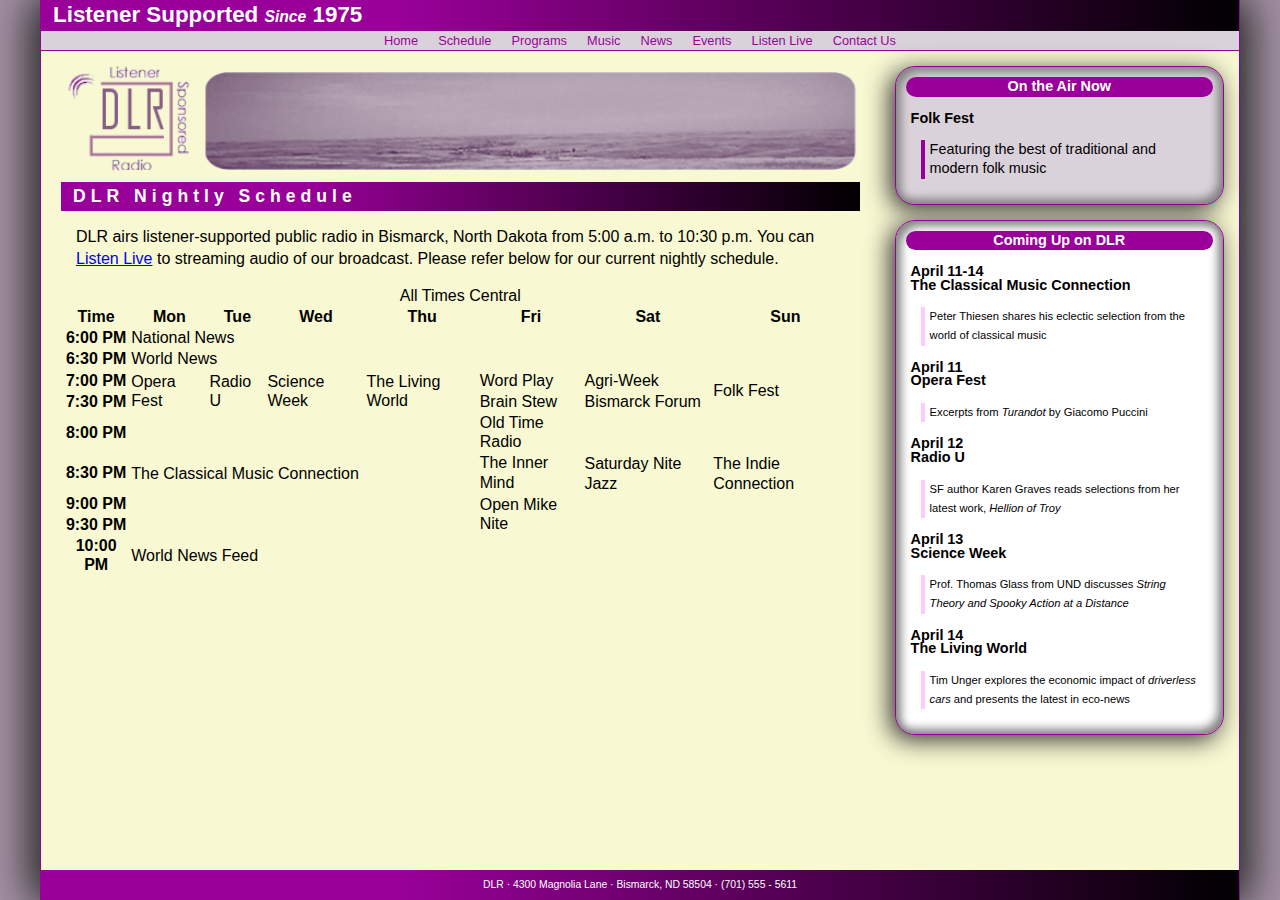
<file: index.html>
<!DOCTYPE html>
<html lang="en">
<head>
   <!--
      New Perspectives on HTML5 and CSS3, 7th Edition
      Tutorial 6
      Tutorial Case

      DLR Nightly Schedule
      Author: Lukas Haupt
      Date:   10/13/25

      Filename:   dlr_evenings.html

   -->
   
   <meta charset="utf-8" />
   <meta name="viewport" content="width=device-width, initial-scale=1" />
   <title>DLR Nightly Schedule</title>
   <link href="./css/dlr_reset.css" rel="stylesheet" />
   <link href="./css/dlr_styles.css" rel="stylesheet" />   
   <link href="./css/dlr_tables.css" rel="stylesheet" />  
</head>

<body>
   <header>
      <h1>Listener Supported <em>Since</em> 1975</h1>
      <nav>
         <a id="navicon" href="#"><img src="./img/dlr_navicon.png" alt="" /></a>
         <ul>
            <li><a href="#">Home</a></li>
            <li><a href="#">Schedule</a></li>
            <li><a href="#">Programs</a></li>
            <li><a href="#">Music</a></li>
            <li><a href="#">News</a></li>
            <li><a href="#">Events</a></li>
            <li><a href="#">Listen Live</a></li>
            <li><a href="#">Contact Us</a></li>
         </ul>
      </nav>
   </header>
   
   <div id="container">
   
      <section id="main"> 
         <img src="./img/dlr_logo.png" alt="DLR" />
         <h2>DLR Nightly Schedule</h2>
         <p>DLR airs listener-supported public radio in Bismarck, 
            North Dakota from 5:00 a.m. to 10:30 p.m.
            You can <a href="#">Listen Live</a> to streaming audio 
            of our broadcast. Please refer below for our current 
            nightly schedule.</p>

            <table class="schedule">


               <caption>All Times Central</caption>

               <tr>

                  <th>Time</th>
                  <th>Mon</th>
                  <th>Tue</th>
                  <th>Wed</th>
                  <th>Thu</th>
                  <th>Fri</th>
                  <th>Sat</th>
                  <th>Sun</th>

               </tr>

               <tr>

                  <th> 6:00 PM</th>
                  <td colspan="7">National News</td>

               </tr>

               <tr>

                  <th>6:30 PM</th>
                  <td colspan="7">World News</td>

               </tr>

               <tr>

                  <th>7:00 PM</th>

                  <td rowspan="2">Opera Fest</td>
                  <td rowspan="2">Radio U</td>
                  <td rowspan="2">Science Week</td>
                  <td rowspan="2">The Living World</td>

                  <td>Word Play</td>
                  <td>Agri-Week</td>
                  <td rowspan="2">Folk Fest</td>
                  

               </tr>

               <tr>

                  <th>7:30 PM</th>

                  <td>Brain Stew</td>
                  <td>Bismarck Forum</td>

               </tr>

               <tr>

                  <th>8:00 PM</th>

                  <td rowspan="4" colspan="4">The Classical Music Connection</td>
                  <td>Old Time Radio</td>
                  <td rowspan="4">Saturday Nite Jazz</td>
                  <td rowspan="4">The Indie Connection</td>

               </tr>

               <tr>

                  <th>8:30 PM</th>

                  <td>The Inner Mind</td>

               </tr>

               <tr>

                  <th>9:00 PM</th>

                  <td rowspan="2">Open Mike Nite</td>

               </tr>

               <tr>

                  <th>9:30 PM</th>

               </tr>

               <tr>

                  <th>10:00 PM</th>

                  <td colspan="7">World News Feed</td>

               </tr>


            </table>
         
      </section>
      
      <section id="right">
         <aside id="current">
            <h1>On the Air Now</h1>
            <h2>Folk Fest </h2>
            <p>Featuring the best of traditional and modern 
               folk music </p>
         </aside>
         <aside id="future">
            <h1>Coming Up on DLR</h1>
            <h2>April 11-14<br/>
               The Classical Music Connection </h2>
            <p>Peter Thiesen shares his eclectic selection from the
               world of classical music </p>
            <h2>April 11<br/>
               Opera Fest </h2>
            <p>Excerpts from <em>Turandot</em> by Giacomo Puccini </p>
            <h2>April 12<br/>
               Radio U </h2>
            <p>SF author Karen Graves reads selections from her latest
               work, <i>Hellion of Troy</i> </p>
            <h2>April 13<br/>
               Science Week </h2>
            <p>Prof. Thomas Glass from UND discusses <em>String Theory and Spooky Action at a 
               Distance</em> </p>
            <h2>April 14<br/>
               The Living World </h2>
            <p>Tim Unger explores the economic impact of <em>driverless cars</em> and 
               presents the latest in eco-news </p>
         </aside>
      </section>
      
   </div>
   
   <footer>
      DLR &#183; 4300 Magnolia Lane &#183; Bismarck, ND 58504 &#183; (701) 555 - 5611
   </footer>
</body>

</html>
</file>
<file: css/dlr_styles.css>
@charset "utf-8";

/*
   New Perspectives on HTML and CSS
   Tutorial 6
   Tutorial Case

   DLR General Style Sheet
  
   Filename:         dlr_styles.css

*/


/* HTML and Body styles */

html {
   background: url(../img/dlr_back.png), rgb(165, 146, 165);
   font-family: Verdana, Geneva, sans-serif;
   height: 100%;
}

body {
   background-color: white;
   box-shadow: rgb(51, 51, 51) 10px 0px 40px,  rgb(51, 51, 51) -10px 0px 40px;
   border-left: 1px solid rgb(153, 0, 153);
   border-right: 1px solid rgb(153, 0, 153);
   height: 100%;   
   margin: 0px auto;
   min-width: 320px;
   max-width: 1200px;   
   width: 100%;
}

/* Flex Layout */

body {
   display: -webkit-flex;
   display: flex;
   -webkit-flex-flow: column nowrap;
   flex-flow: column nowrap;
}

header, footer {
   -webkit-flex-shrink: 0;
   flex-shrink: 0;
}

div#container {
   -webkit-flex: 1 0 auto;
   flex: 1 0 auto;
}

/* Header styles */

header {
   background-color: rgb(218, 210, 218);
   border-bottom: 1px solid rgb(153, 0, 153);
   color: white;

}

header h1 {
   background: linear-gradient(to right, rgb(153, 0, 153) 30%, black);
   color: white;
   font-size: 1.4em;
   padding: 5px 0px 5px 12px;
}

header h1 em {
   font-size: 0.7em;
}

/* Navigation list styles */

header nav ul li {
   background-color: rgb(218, 210, 218);
   font-size: 0.8em;   
   padding: 0px 10px;
}

header nav ul li a {
   color: rgb(153, 0, 153);
   display: block;
   width: 100%;
}

header nav ul li a:hover {
   color: white;
   background-color: rgb(153, 0, 153);
}

a#navicon {
   display: none;
}

/* Container Styles */

div#container {
   background: rgb(248, 248, 210);

}


/* Main Section styles */

section#main {
   padding: 10px 20px 0px 20px;
}

section#main img {
   display: block;
   width: 100%;
}

section#main h2 {
   color: white;
   background: linear-gradient(to right, rgb(153, 0, 153) 30%, black);
   font-size: 1.1em;
   letter-spacing: 5px;
   padding: 5px 0px 5px 12px;
}

section#main p {
   line-height: 1.4em;
   margin: 15px;
}

/* Right Section styles */

section#right {
   padding: 0px 15px 0px 15px;
}

/* Aside styles */
aside {
   border: 1px solid rgb(153, 0, 153);
   border-radius: 20px;
   box-shadow: inset rgb(131, 131, 131) 5px 5px 10px,  inset rgb(131, 131, 131) -5px -5px 10px,  rgb(51, 51, 51) -5px 5px 25px;
   margin: 15px 0px;
   width: 100%;
}

aside#current {
   background-color: rgb(218, 210, 218);
}

aside#current p {
   border-left: 4px solid rgb(153,0,153);
   font-size: 0.9em;
}

aside p:last-of-type {
   margin-bottom: 25px;
}

aside h1 {
   background-color: rgb(153,0,153);
   border-radius: 10px;
   color: white;
   font-size: 0.9em;
   text-align: center;
   margin: 10px;
}

aside h2 {
   color: black;
   text-align: left;
   font-size: 0.9em;
   line-height: 0.95;
   margin: 15px;
}

aside p {
   border-left: 4px solid rgb(255,202,255);
   font-size: 0.7em;
   padding: 0px 0px 0px 5px;
   margin: 10px 25px;
}

aside#future {
   background-color: white;
}

/* Footer styles */   

footer {
   color: white;    
   background: linear-gradient(to right, rgb(153, 0, 153) 30%, black);   
   font-size: 0.65em;  
   font-style: normal;
   height: 30px;
   line-height: 30px;   
   text-align: center;
  
}

/* ===============================
   Mobile Styles: 0px to 640px 
   ===============================
*/
@media only screen and (max-width: 640px) {

   section#main {
      width: 100%;
   }
   
   section#right {
      width: 100%;
   }
   
   a#navicon {
      display: block;
   }
   
   header nav ul {
      display: none;
   }
   
   header nav ul li {
      font-size: 1em;
      line-height: 1.3em;
      height: 1.3em;
   }
   
   a#navicon:hover+ul, header nav ul:hover {
      display: block;
   }
}

/* =============================================
   Tablet and Desktop Styles: greater than 640px
   =============================================
*/
@media only screen and (min-width: 641px) {

   section#main {
      float: left;
      width: 70%;
   }
   
   section#right {
      float: left;
      width: 30%;
   }
   
   header nav ul {
      display: -webkit-flex;
      display: flex;
      -webkit-flex-flow: row nowrap;
      flex-flow: row nowrap;
      -webkit-justify-content: center;
      justify-content: center;
   }
   
   header nav ul li {
      -webkit-flex: 0 1 auto;
      flex: 0 1 auto;
   }
}
</file>
<file: css/dlr_tables.css>
@charset "utf-8";

/*
   New Perspectives on HTML and CSS
   Tutorial 6
   Tutorial Case

   Tables Style Sheet
   Author: 
   Date:   

   Filename:         dlr_tables.css

*/

/* Table Styles */



/* Table Cell Styles */



/* Table Caption Styles */



/* Row Group Styles */



/* Column Group Styles */
</file>
